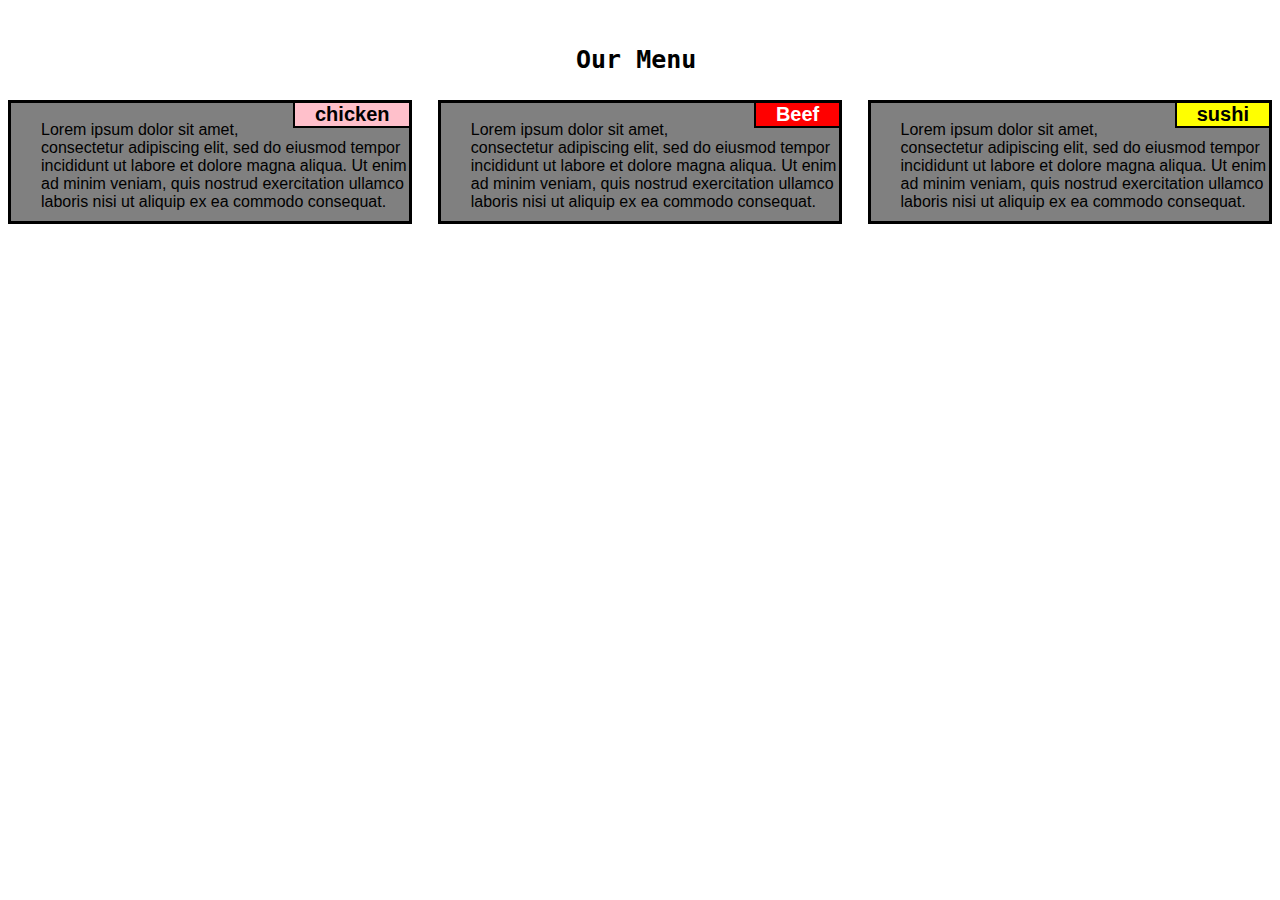
<file: module2/index.html>
<!doctype html>
<html>
<head>
<title>Assignment Solution for module 2</title>
<link rel="stylesheet" type="text/css" href="module2.css">
<!-- <meta name="viewport" content="width=device-width, initial-scale=1"></head> -->
<body>

<p1 class = "Menu"> Our Menu </p1>
<div class="Myclass">
<div class= "box">
<div class = "Lorem-div2"><div class = "chicken">chicken</div>
<br>Lorem ipsum dolor sit amet, consectetur adipiscing elit, sed do eiusmod tempor incididunt ut labore et dolore magna aliqua. Ut enim ad minim veniam, quis nostrud exercitation ullamco laboris nisi ut aliquip ex ea commodo consequat.
</div>
</div>

<div class = "box">
<div class = "Lorem-div2"> <div class = "Beef">Beef</div>
<br>Lorem ipsum dolor sit amet, consectetur adipiscing elit, sed do eiusmod tempor incididunt ut labore et dolore magna aliqua. Ut enim ad minim veniam, quis nostrud exercitation ullamco laboris nisi ut aliquip ex ea commodo consequat.
</div>
</div>


<div class = "box">
  <div class = "Lorem-div2"><div class = "sushi">sushi</div>
  <br>Lorem ipsum dolor sit amet, consectetur adipiscing elit, sed do eiusmod tempor incididunt ut labore et dolore magna aliqua. Ut enim ad minim veniam, quis nostrud exercitation ullamco laboris nisi ut aliquip ex ea commodo consequat.
</div>
  </div>
  
   </div>
</body>





</html>
</file>
<file: module2/module2.css>
body{
	font-family: monospace;
}

.Menu{
	color: black;
    font-weight: bold;
	font-size:25px;
    position:absolute;
    top: 5%;
    left: 45%;
}

.Myclass{
	display: flex;
    justify-content: space-between;
    flex-wrap: wrap;
}

.box{
	width: 32%;
	margin-bottom: 10px;
}

.Myclass{
	margin-top: 100px;
}
.Lorem-div2{
	float: left;
	margin-top: 0px;
    /* margin-left: 100px;/ */
    padding: 0px 0px 10px 30px;
     border: 3px solid black;
     box-sizing: border-box;
     
     background-color: grey;

     font-family:  Times new romanArial, Helvetica, sans-serif;
}

.chicken{
	float: right;
	border: 2px solid black;
	border-top-style: hidden;
	border-right-style: hidden;
	background-color: pink;
	box-sizing: border-box;
	padding-left: 20px;
	padding-right: 20px;
	/* display: inline-block; */
	font-weight: bold;
	font-size:20px;
}

.Beef{
	float: right;
    border: 2px solid black;
	border-top-style: hidden;
	border-right-style: hidden;
	background-color: red;
	box-sizing: border-box;
	padding-left: 20px;
	padding-right: 20px;
	font-weight: bold;
	font-size:20px;
	color: white;
}

.sushi{
	float: right;
    border: 2px solid black;
	border-top-style: hidden;
	border-right-style: hidden;
	background-color: yellow;
	box-sizing: border-box;
	padding-left: 20px;
	padding-right: 20px;
	font-weight: bold;
	font-size:20px;
}

@media (max-width: 992px) {
    .box {
        width: 49%;
        

    }
}

@media (max-width: 768px) {
    .box {
        width: 100%;
    }
}
</file>
